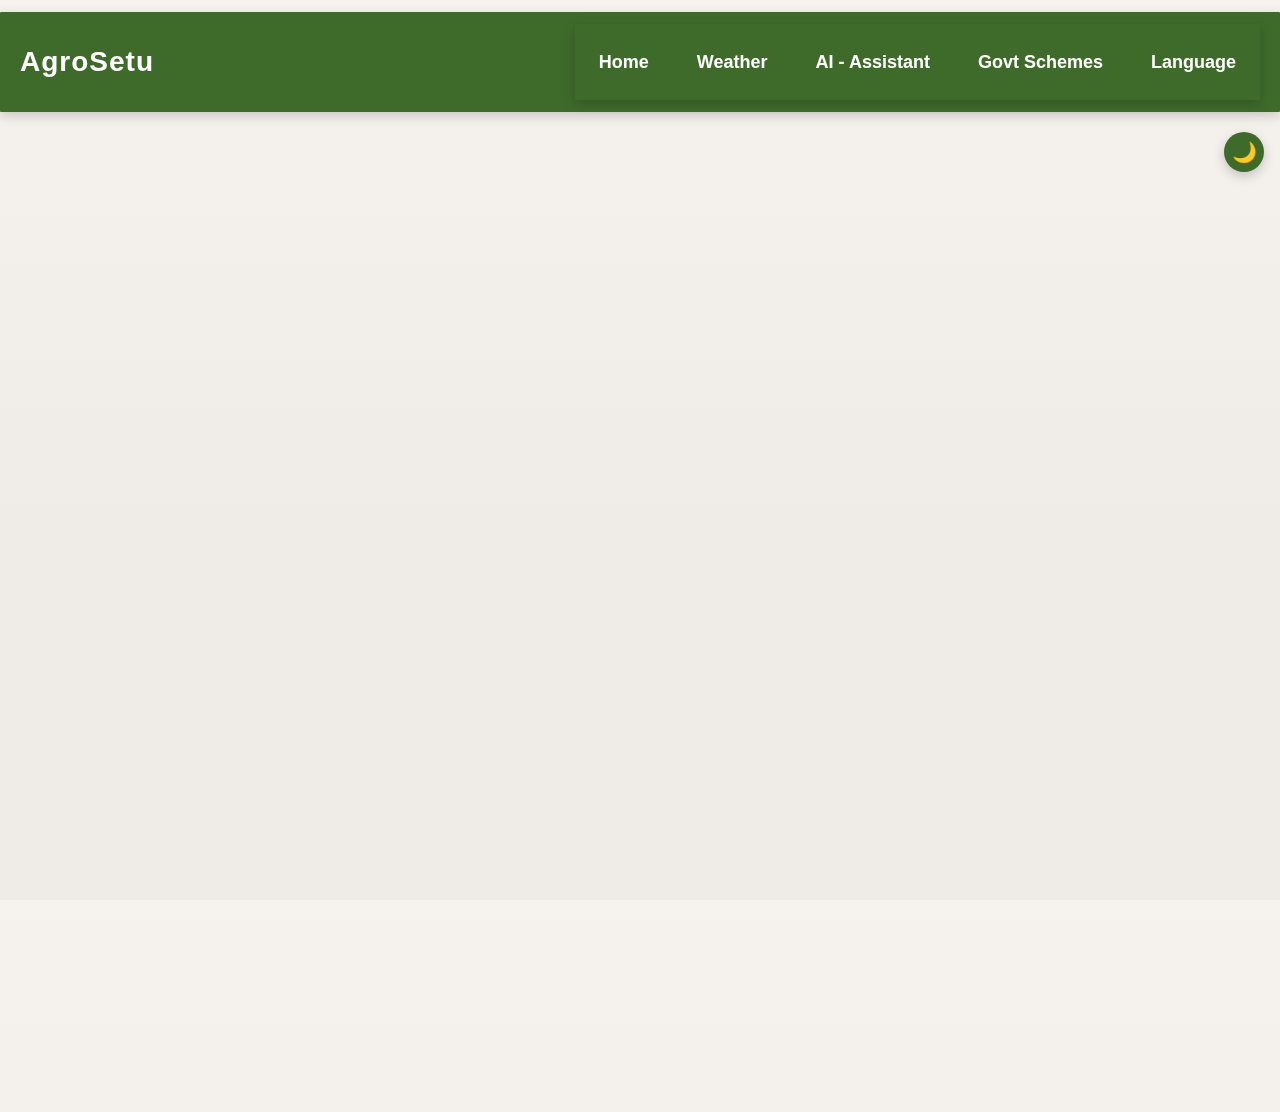
<file: index.html>
<!DOCTYPE html>
<html lang="en" data-theme="light">
<head>
    <meta charset="UTF-8" />
    <meta name="viewport" content="width=device-width, initial-scale=1.0" />
    <title data-i18n="title">AgroSetu</title>
    <link rel="icon" href="logo.png" type="image/png">
    <link rel="stylesheet" href="style.css" />

    <script>
        document.addEventListener('contextmenu', e => e.preventDefault());
    </script>
</head>

<body>

<header class="site-header">
    <div class="logo">AgroSetu</div>

    <button class="hamburger" onclick="toggleMenu()">☰</button>

    <nav id="navbar">
        <a href="index.html" data-i18n="nav_home">Home</a>
        
        <a href="weather.html" data-i18n="nav_weather">Weather</a>
        
        <a href="assistant.html" data-i18n="nav_assistant">AI - Assistant</a>
        <a href="schemes.html" data-i18n="nav_schemes">Govt Schemes</a>
        <a href="languages.html" data-i18n="nav_language">Language</a>
    </nav>
</header>

<div style="display:flex; justify-content:flex-end; padding:8px 16px;">
    <button id="themeToggle"
        style="background:var(--accent); border:none; border-radius:50%; width:40px; height:40px;
        display:flex; align-items:center; justify-content:center; font-size:20px; cursor:pointer;
        box-shadow:0 4px 12px rgba(0,0,0,0.2);">
        🌙
    </button>
</div>

<div class="hero fade-in"
    style="
    height:320px; display:flex; align-items:center; justify-content:center;
    color:white; font-size:32px; font-weight:700;
    text-shadow:0 0 12px rgba(0,0,0,0.6);
    border-radius:12px; margin:20px;"
    data-i18n="hero_text">
    Simple • Localized • Farmer-Friendly
</div>

<div class="section fade-in">
    <h2 data-i18n="section1_title">Crop & Weather Guidance</h2>
    <p data-i18n="section1_desc">
        Get region-based crop recommendations, rainfall predictions, and soil-friendly guidance in a simple, easy-to-understand format.
    </p>

    <div class="cards">
        <div class="card">
            <a style = "text-decoration: none;"href="weather.html"><img src="weather-icon.webp" /></a>
            <a style = "text-decoration: none;" href="weather.html"><p data-i18n="feature_weather">Daily Weather Updates</p></a>
        </div>
        <div class="card">
            <a style = "text-decoration: none;"href="assistant.html"><img src="image.png" /></a>
            <p data-i18n="feature_crop">Crop Recommendations</p>
        </div>
        <div class="card">
           <a style = "text-decoration: none;"href="assistant.html"><img src="istockphoto-489871228-612x612.jpg" /></a>
            <p data-i18n="feature_soil">Soil-based Suggestions</p>
        </div>
    </div>
</div>

<div class="section fade-in">
    <h2 data-i18n="section2_title">Government Schemes</h2>
    <p data-i18n="section2_desc">
        Stay updated with important farmer schemes like PM-KISAN, crop insurance, subsidies, and more — in your own language.
    </p>
</div>

<footer class="fade-in"
    style="background:var(--accent); color:white; padding:20px; margin:20px auto;
    max-width:1100px; box-shadow:0 6px 20px var(--shadow);"
    data-i18n="footer">
    © 2025 AgroSetu | Designed for Accessible Agriculture
</footer>

<script>

let lastScroll = 0;
const nav = document.querySelector("nav");

window.addEventListener("scroll", () => {
    const current = window.scrollY;
    if (current > lastScroll && current > 50) nav.classList.add("nav-small");
    else nav.classList.remove("nav-small");
    lastScroll = current;
});

const themeBtn = document.getElementById("themeToggle");
const mobileNav = document.getElementById("navbar");

themeBtn.onclick = () => {
    const t = document.body.dataset.theme === "dark" ? "light" : "dark";
    document.body.dataset.theme = t;
    themeBtn.textContent = t === "dark" ? "☀️" : "🌙";
    localStorage.setItem("theme", t);
};

function toggleMenu() {
    mobileNav.classList.toggle("open");
    themeBtn.style.display = mobileNav.classList.contains("open") ? "none" : "block";
}

const savedTheme = localStorage.getItem("theme");
if (savedTheme) {
    document.body.dataset.theme = savedTheme;
    themeBtn.textContent = savedTheme === "dark" ? "☀️" : "🌙";
}

const translations = {
    en: {
        title: "AgroSetu",
        nav_home: "Home",
        nav_crop: "Crop Advisory",
        nav_weather: "Weather",
        nav_irrigation: "Irrigation Tips",
        nav_assistant: "AI - Assistant",
        nav_schemes: "Govt Schemes",
        nav_language: "Language",
        hero_text: "Simple • Localized • Farmer-Friendly",
        section1_title: "Crop & Weather Guidance",
        section1_desc: "Get region-based crop recommendations, rainfall predictions, and soil-friendly guidance in a simple, easy-to-understand format.",
        feature_weather: "Daily Weather Updates",
        feature_crop: "Crop Recommendations",
        feature_soil: "Soil-based Suggestions",
        section2_title: "Government Schemes",
        section2_desc: "Stay updated with important farmer schemes like PM-KISAN, crop insurance, subsidies, and more — in your own language.",
        footer: "© 2025 AgroSetu | Designed for Accessible Agriculture"
    },
    hi: {
        title: "एग्रोसेतु",
        nav_home: "होम",
        nav_crop: "फसल सलाह",
        nav_weather: "मौसम",
        nav_irrigation: "सिंचाई सुझाव",
        nav_assistant: "कृत्रिम बुद्धिमत्ता सहाय्यक",
        nav_schemes: "सरकारी योजनाएँ",
        nav_language: "भाषा",
        hero_text: "सरल • स्थानीय • किसान-हितैषी",
        section1_title: "फसल और मौसम मार्गदर्शन",
        section1_desc: "क्षेत्र आधारित फसल सलाह, वर्षा पूर्वानुमान और मिट्टी के अनुसार सुझाव प्राप्त करें।",
        feature_weather: "दैनिक मौसम अपडेट",
        feature_crop: "फसल सिफारिशें",
        feature_soil: "मिट्टी आधारित सुझाव",
        section2_title: "सरकारी योजनाएँ",
        section2_desc: "पीएम-किसान, फसल बीमा, सब्सिडी जैसी योजनाओं की जानकारी अपनी भाषा में पाएं।",
        footer: "© 2025 एग्रोसेतु | सुलभ कृषि के लिए डिज़ाइन"
    },
    mr: {
        title: "अ‍ॅग्रोसेतू",
        nav_home: "मुख्यपृष्ठ",
        nav_crop: "पीक सल्ला",
        nav_weather: "हवामान",
        nav_irrigation: "सिंचन टिप्स",
        nav_assistant: "कृत्रिम बुद्धिमत्ता सहाय्यक",
        nav_schemes: "शासकीय योजना",
        nav_language: "भाषा",
        hero_text: "सोपे • स्थानिक • शेतकरी-हितैषी",
        section1_title: "पीक व हवामान मार्गदर्शन",
        section1_desc: "प्रदेशानुसार पीक सल्ला, पावसाचा अंदाज व मातीस अनुरूप सूचना मिळवा.",
        feature_weather: "दैनिक हवामान माहिती",
        feature_crop: "पीक शिफारसी",
        feature_soil: "मातीवर आधारित सूचना",
        section2_title: "शासकीय योजना",
        section2_desc: "पीएम-किसान, पीक विमा, अनुदान यांची माहिती तुमच्या भाषेत.",
        footer: "© 2025 अ‍ॅग्रोसेतू | सुलभ शेतीसाठी डिझाइन"
    }
};

function applyLanguage(lang) {
    document.querySelectorAll("[data-i18n]").forEach(el => {
        const key = el.dataset.i18n;
        if (translations[lang][key]) el.innerText = translations[lang][key];
    });
}

applyLanguage(localStorage.getItem("language") || "en");
</script>

</body>
</html>
</file>
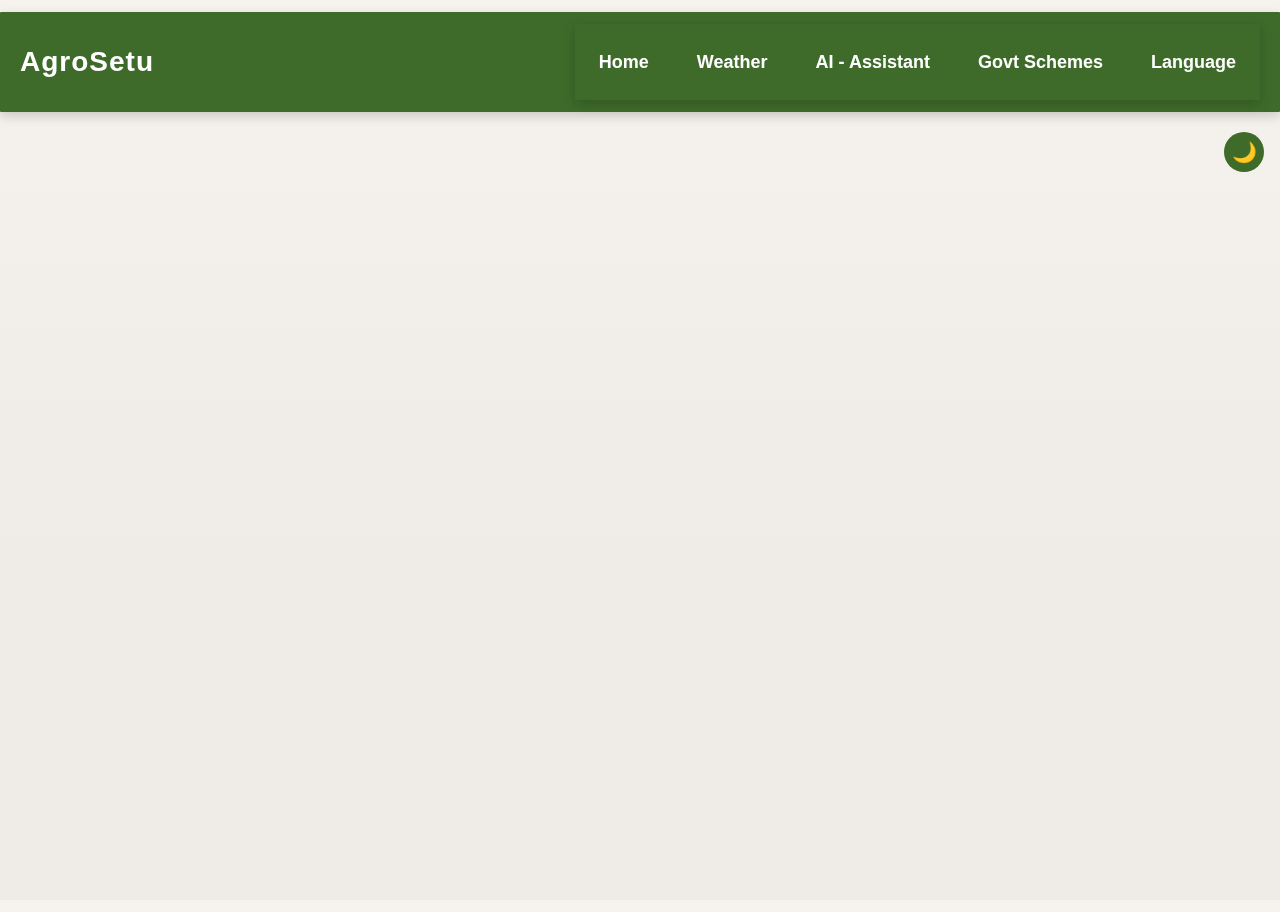
<file: languages.html>
<!DOCTYPE html>
<html lang="en" data-theme="light">

<head>
    <meta charset="UTF-8" />
    <meta name="viewport" content="width=device-width, initial-scale=1.0" />
    <title data-i18n="title">Languages</title>
    <link rel="icon" href="logo.png" type="image/png">
    <link rel="stylesheet" href="style.css" />
</head>

<body>

    <header class="site-header">
        <div class="logo" data-i18n="logo">AgroSetu</div>

        <button class="hamburger" onclick="toggleMenu()">☰</button>

        <nav id="navbar">
            <a href="index.html" data-i18n="nav_home">Home</a>

            <a href="weather.html" data-i18n="nav_weather">Weather</a>

            <a href="assistant.html" data-i18n="nav_assistant">AI - Assistant</a>
            <a href="schemes.html" data-i18n="nav_schemes">Govt Schemes</a>
            <a href="languages.html" data-i18n="nav_language">Language</a>
        </nav>
    </header>

    <div style="display:flex; justify-content:flex-end; padding:8px 16px;">
        <button id="themeToggle" style="background: var(--accent); border:none; border-radius:50%; width:40px; height:40px;
                   display:flex; align-items:center; justify-content:center; font-size:20px; cursor:pointer;">
            🌙
        </button>
    </div>

    <div class="section fade-in" style="min-height:50vh; padding:40px 20px;">
        <h2 data-i18n="select_language">Select Your Preferred Language</h2>
        <p data-i18n="language_desc">
            Choose a language for easier navigation and better accessibility.
        </p>

        <div class="cards">
            <div class="card lang-card" onclick="setLanguage('en')">
                <p>English</p>
            </div>

            <div class="card lang-card" onclick="setLanguage('hi')">
                <p>हिंदी</p>
            </div>

            <div class="card lang-card" onclick="setLanguage('mr')">
                <p>मराठी</p>
            </div>
        </div>
    </div>

    <footer class="fade-in" style="background:var(--accent); color:white; padding:20px; margin:20px auto;
               max-width:1100px; box-shadow:0 6px 20px var(--shadow);" data-i18n="footer">
        © 2025 AgroSetu | Language Module
    </footer>

    <script>

        let lastScroll = 0;
        const nav = document.querySelector("nav");

        window.addEventListener("scroll", () => {
            const current = window.scrollY;
            if (current > lastScroll && current > 50) nav.classList.add("nav-small");
            else nav.classList.remove("nav-small");
            lastScroll = current;
        });


        const themeBtn = document.getElementById("themeToggle");
        const mobileNav = document.getElementById("navbar");

        themeBtn.onclick = () => {
            const theme = document.body.dataset.theme === "dark" ? "light" : "dark";
            document.body.dataset.theme = theme;
            themeBtn.textContent = theme === "dark" ? "☀️" : "🌙";
            localStorage.setItem("theme", theme);
        };

        function toggleMenu() {
            mobileNav.classList.toggle("open");
            themeBtn.style.display = mobileNav.classList.contains("open") ? "none" : "block";
        }

        const savedTheme = localStorage.getItem("theme");
        if (savedTheme) {
            document.body.dataset.theme = savedTheme;
            themeBtn.textContent = savedTheme === "dark" ? "☀️" : "🌙";
        }


        const translations = {
            en: {
                title: "Language",
                nav_home: "Home",
                nav_crop: "Crop Advisory",
                nav_weather: "Weather",
                nav_irrigation: "Irrigation Tips",
                nav_assistant: "AI - Assistant",
                nav_schemes: "Govt Schemes",
                nav_language: "Language",
                select_language: "Select Your Preferred Language",
                language_desc: "Choose a language for easier navigation and better accessibility.",
                footer: "© 2025 AgroSetu | Language Module"
            },
            hi: {
                title: "भाषा",
                nav_home: "होम",
                nav_crop: "फसल सलाह",
                nav_assistant: "कृत्रिम बुद्धिमत्ता सहाय्यक",
                nav_weather: "मौसम",
                nav_irrigation: "सिंचाई सुझाव",
                nav_schemes: "सरकारी योजनाएँ",
                nav_language: "भाषा",
                select_language: "अपनी पसंदीदा भाषा चुनें",
                language_desc: "आसान उपयोग और बेहतर अनुभव के लिए भाषा चुनें।",
                footer: "© 2025 एग्रोसेतु | भाषा मॉड्यूल"
            },
            mr: {
                title: "भाषा",
                nav_home: "मुख्यपृष्ठ",
                nav_crop: "पीक सल्ला",
                nav_weather: "हवामान",
                nav_irrigation: "सिंचन टिप्स",
                nav_assistant: "कृत्रिम बुद्धिमत्ता सहाय्यक",
                nav_schemes: "शासकीय योजना",
                nav_language: "भाषा",
                select_language: "आपली पसंतीची भाषा निवडा",
                language_desc: "सुलभ वापर आणि चांगल्या अनुभवासाठी भाषा निवडा.",
                footer: "© 2025 अ‍ॅग्रोसेतू | भाषा विभाग"
            }
        };

        function setLanguage(lang) {
            localStorage.setItem("language", lang);
            applyLanguage(lang);
        }

        function applyLanguage(lang) {
            document.querySelectorAll("[data-i18n]").forEach(el => {
                const key = el.getAttribute("data-i18n");
                if (translations[lang][key]) {
                    el.innerText = translations[lang][key];
                }
            });
        }


        applyLanguage(localStorage.getItem("language") || "en");
    </script>

</body>

</html>
</file>
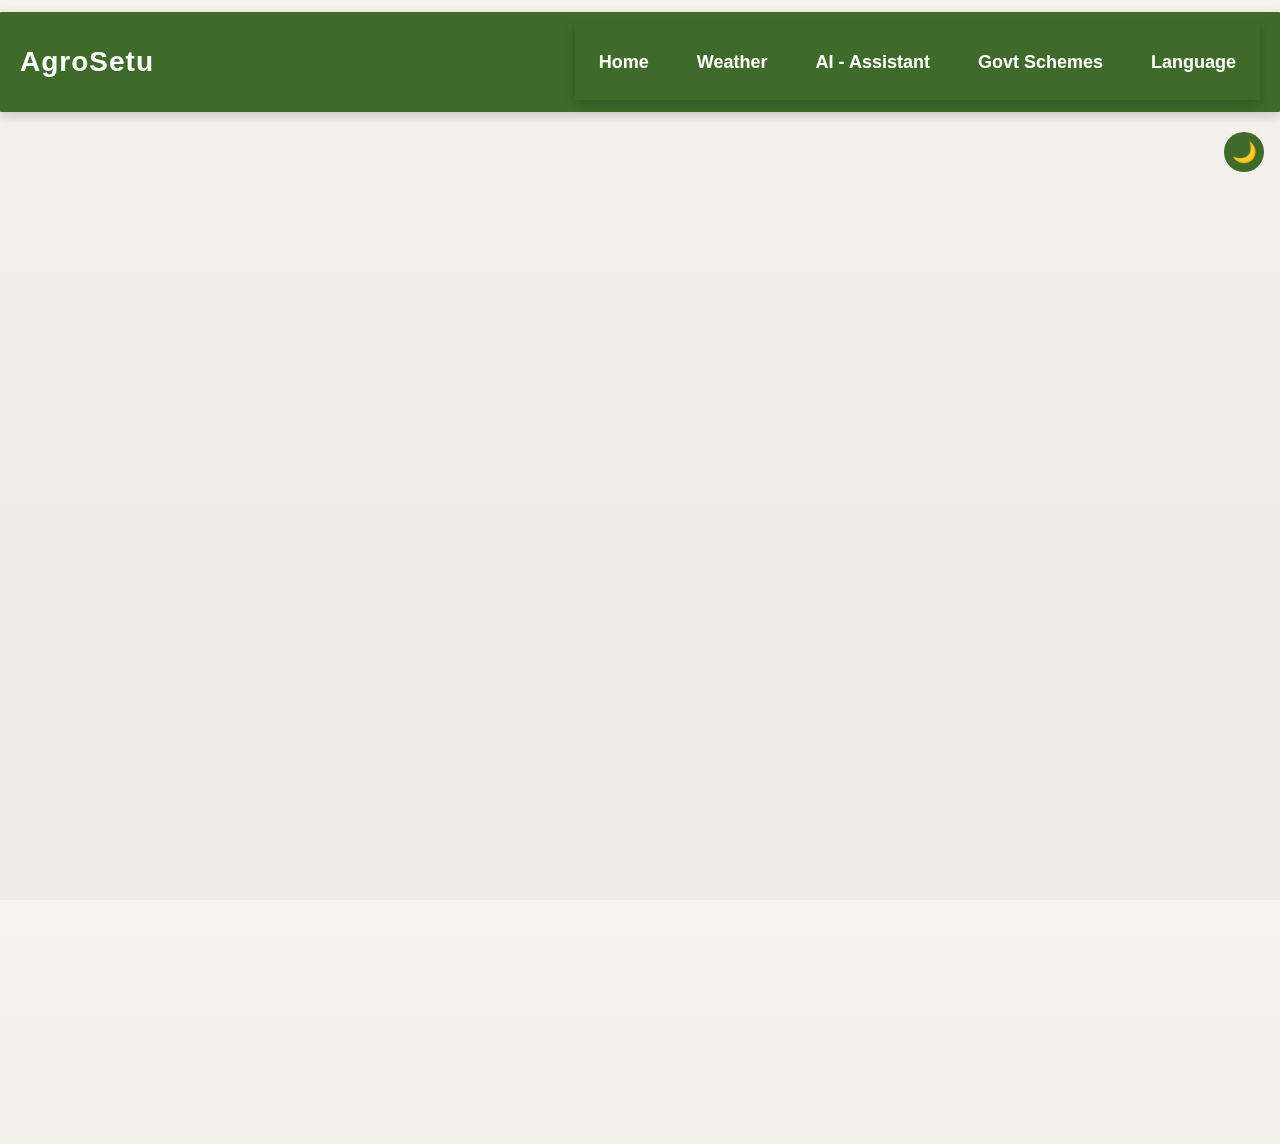
<file: schemes.html>
<!DOCTYPE html>
<html lang="en" data-theme="light">

<head>
    <meta charset="UTF-8" />
    <meta name="viewport" content="width=device-width, initial-scale=1.0" />
    <title data-i18n="title">Government Schemes</title>
    <link rel="icon" href="logo.png" type="image/png" />
    <link rel="stylesheet" href="style.css" />
</head>

<body>

    <header class="site-header">
        <div class="logo" data-i18n="logo">AgroSetu</div>

        <button class="hamburger" onclick="toggleMenu()">☰</button>

        <nav id="navbar">
            <a href="index.html" data-i18n="navhome">Home</a>

            <a href="weather.html" data-i18n="navweather">Weather</a>

            <a href="assistant.html" data-i18n="navassistant">AI - Assistant</a>
            <a href="schemes.html" data-i18n="navschemes">Govt Schemes</a>
            <a href="languages.html" data-i18n="navlanguage">Language</a>
        </nav>
    </header>


    <div style="display:flex; justify-content:flex-end; padding:8px 16px;">
        <button id="themeToggle" style="background:var(--accent); border:none; border-radius:50%; width:40px; height:40px;
            display:flex; align-items:center; justify-content:center; font-size:20px; cursor:pointer;">
            🌙
        </button>
    </div>

    <div class="section fade-in">
        <h2 data-i18n="statetitle">State Government Schemes</h2>
        <p data-i18n="statedesc">
            Choose your state to view relevant schemes for farmers.
        </p>

        <div class="form-group">
            <label class="form-label" data-i18n="selectstate">Select State:</label>
            <select class="input-field" id="stateSelect">
                <option value="mh" data-i18n="statemh">Maharashtra</option>
                <option value="gj" data-i18n="stategj">Gujarat</option>
                <option value="ka" data-i18n="stateka">Karnataka</option>
            </select>
        </div>
    </div>


    <div class="section fade-in">
        <h2 data-i18n="stateschemesheading">TOP SCHEMES</h2>
        <div id="stateSchemes" class="cards" style="margin-top: 18px;"></div>
    </div>


    <footer class="fade-in" style="background:var(--accent); color:white; padding:20px; margin:20px auto;
        max-width:1100px; box-shadow:0 6px 20px var(--shadow);" data-i18n="footer">
        © 2025 AgroSetu Government Schemes Module
    </footer>


    <script src="https://code.jquery.com/jquery-3.7.1.min.js"></script>


    <script>

        let lastScroll = 0;
        const nav = document.querySelector("nav");

        window.addEventListener("scroll", () => {
            const current = window.scrollY;
            if (current > lastScroll && current > 50) nav.classList.add("nav-small");
            else nav.classList.remove("nav-small");
            lastScroll = current;
        });

        const themeBtn = document.getElementById("themeToggle");
        const mobileNav = document.getElementById("navbar");

        themeBtn.onclick = () => {
            const theme = document.body.dataset.theme === "dark" ? "light" : "dark";
            document.body.dataset.theme = theme;
            themeBtn.textContent = theme === "dark" ? "☀️" : "🌙";
            localStorage.setItem("theme", theme);
        };

        function toggleMenu() {
            mobileNav.classList.toggle("open");
            themeBtn.style.display = mobileNav.classList.contains("open") ? "none" : "block";
        }

        const savedTheme = localStorage.getItem("theme");
        if (savedTheme) {
            document.body.dataset.theme = savedTheme;
            themeBtn.textContent = savedTheme === "dark" ? "☀️" : "🌙";
        }


        const stateSchemesData = {
            mh: [
                {
                    img: "pm-kisan.jpg",
                    alt: "PM Kisan",
                    i18nKey: "schemepmkisan",
                    fallback: "PM Kisan Samman Nidhi",
                    href: "https://pmkisan.gov.in/"
                },
                {
                    img: "vish.png",
                    alt: "PM Vishwakarma",
                    i18nKey: "schemevish",
                    fallback: "PM Vishwakarma",
                    href: "https://pmvishwakarma.gov.in/"
                },
                {
                    img: "PMJAY logo.jpg",
                    alt: "MJPJAY",
                    i18nKey: "schememjpjay",
                    fallback: "MJPJAY",
                    href: "https://www.jeevandayee.gov.in/"
                },
                {
                    img: "images.jpg",
                    alt: "Paramparagat Krishi Vikas Yojana",
                    i18nKey: "pkvy",
                    fallback: "Paramparagat Krishi Vikas Yojana",
                    href: "https://pgsindia-ncof.gov.in/"
                },
                {
                    img: "kusum.png",
                    alt: "PMKUSUM",
                    i18nKey: "kusum",
                    fallback: "Pradhan Mantri Kisan Urja Suraksha evam Utthaan Mahabhiyaan",
                    href: "https://pmkusum.mnre.gov.in/"
                },
                {
                    img: "pmfby.png",
                    alt: "PM-FBY",
                    i18nKey: "pmfby",
                    fallback: "PM - FBY",
                    href: "https://pmfby.gov.in/"
                },
                {
                    img: "SMAM.jpg",
                    alt: "SMAM",
                    i18nKey: "smam",
                    fallback: "Agricultural Machinery Scheme",
                    href: "https://agrimachinery.nic.in/"
                },
                {
                    img: "soil.png",
                    alt: "SOIL-HEALTH",
                    i18nKey: "soil",
                    fallback: "Soil - Health Card",
                    href: "https://www.soilhealth.dac.gov.in/home"
                }
            ],
            ka: [
                {
                    img: "karlogo.png",
                    alt: "KA Scheme 1",
                    i18nKey: "kaka1",
                    fallback: "Udyogini Scheme",
                    href: "https://udyogini.org/?gad_source=1&gad_campaignid=15425539919&gbraid=0AAAAAoQycMha-GapfCysOFZ28S5PMLSPQ&gclid=Cj0KCQiApL7KBhC7ARIsAD2Xq3B_MWNmIZbMp20X4W9mvhA_eKrqItglTbG_A3V3bJHC7-TMeXx0390aAnW4EALw_wcB"
                },
                {
                    img: "karlogo.png",
                    alt: "KA Scheme 2",
                    i18nKey: "kaka2",
                    fallback: "Airavata Scheme",
                    href: "https://web.umang.gov.in/landing/scheme/detail/airavata-scheme_airavata.html"
                },
                {
                    img: "karlogo.png",
                    alt: "KA Scheme 3",
                    i18nKey: "kaka3",
                    fallback: "Manaswini Scheme",
                    href: "https://dssp.karnataka.gov.in/dssp/Manaswini.aspx"
                }
            ],
            gj: [
                {
                    img: "gujarat.jpg",
                    alt: "GJ Scheme 1",
                    i18nKey: "gj1",
                    fallback: "Sardar Patel Sahbhagi Jalsanchay Yojana",
                    href: "https://guj-nwrws.gujarat.gov.in/showpage.aspx?contentid=1557&lang=english"
                },
                {
                    img: "gujarat.jpg",
                    alt: "GJ Scheme 2",
                    i18nKey: "gj2",
                    fallback: "Vahli Dikri Yojana",
                    href: "https://junagadh.nic.in/form/vhali-dikri-yojna-form/"
                },
                {
                    img: "gujarat.jpg",
                    alt: "GJ Scheme 3",
                    i18nKey: "gj3",
                    fallback: "Namo Laxmi Yojana",
                    href: "https://web.convegenius.ai/bots?botId=0210067668891649"
                }
            ]

        };

        function renderStateSchemes(stateCode) {
            const container = $("#stateSchemes");
            container.empty();

            const schemes = stateSchemesData[stateCode] || [];
            if (!schemes.length) {
                container.append('<p style="color: var(--muted);" data-i18n="comingsoon">Coming soon for this state.</p>');

                const currentLang = localStorage.getItem("language") || "en";
                applyLanguage(currentLang);
                return;
            }

            schemes.forEach(s => {
                const cardHtml = `
                    <a href="${s.href}" target="_blank" style="text-decoration:none;">
                        <div class="card">
                            <img style="height: 168px;" src="${s.img}" alt="${s.alt}" />
                            <p data-i18n="${s.i18nKey}">${s.fallback}</p>
                        </div>
                    </a>
                `;
                container.append(cardHtml);
            });

            const currentLang = localStorage.getItem("language") || "en";
            applyLanguage(currentLang);
        }

        $(document).ready(function () {
            const initialState = $("#stateSelect").val() || "mh";
            renderStateSchemes(initialState);

            $("#stateSelect").on("change", function () {
                renderStateSchemes(this.value);
            });
        });


        const translations = {
            en: {
                title: "Government Schemes",
                logo: "AgroSetu",
                navhome: "Home",
                navcrop: "Crop Advisory",
                navweather: "Weather",
                navirrigation: "Irrigation Tips",
                navassistant: "AI - Assistant",
                navschemes: "Govt Schemes",
                navlanguage: "Language",

                centraltitle: "Central Government Schemes",
                schemepmkisan: "PM Kisan Samman Nidhi",
                schemevish: "PM Vishwakarma",
                schememjpjay: "MJPJAY",
                pkvy: "Paramparagat Krishi Vikas Yojana",
                kusum: "Pradhan Mantri Kisan Urja Suraksha evam Utthaan Mahabhiyaan",
                pmfby: "PM - FBY",
                smam: "Agricultural Machinery Scheme",
                soil: "Soil - Health Card",

                statetitle: "State Government Schemes",
                statedesc: "Choose your state to view relevant schemes for farmers.",
                selectstate: "Select State:",

                stateschemesheading: "TOP SCHEMES",
                comingsoon: "Coming soon for this state.",

                statemh: "Maharashtra",
                stateka: "Karnataka",
                stategj: "Gujarat",
                statemp: "Madhya Pradesh",
                statepb: "Punjab",

                kaka1: "Udyogini Scheme",
                kaka2: "Airavata Scheme",
                kaka3: "Manaswini Scheme",
                gj1: "Sardar Patel Sahbhagi Jalsanchay Yojana",
                gj2: "Vahli Dikri Yojana",
                gj3: "Namo Laxmi Yojana",

                footer: "© 2025 AgroSetu Government Schemes Module"
            },
            hi: {
                title: "सरकारी योजनाएँ",
                logo: "एग्रोसेतु",
                navhome: "होम",
                navcrop: "फसल सलाह",
                navweather: "मौसम",
                navirrigation: "सिंचाई सुझाव",
                navassistant: "कृत्रिम बुद्धिमत्ता सहाय्यक",
                navschemes: "सरकारी योजनाएँ",
                navlanguage: "भाषा",

                centraltitle: "केंद्र सरकार की योजनाएँ",
                schemepmkisan: "पीएम किसान सम्मान निधि",
                schemevish: "पीएम विश्वकर्मा",
                schememjpjay: "महात्मा ज्योतिबा फुले जन आरोग्य योजना",
                pkvy: "परंपरागत कृषी विकास योजना ",
                kusum: "प्रधानमंत्री किसान ऊर्जा सुरक्षा एवं उत्थान महाभियान ",
                pmfby: "प्रधानमंत्री फसल बीमा योजना",
                smam: "कृषि मशीनीकरण उप-मिशन ",
                soil: "मृदा आरोग्य कार्ड",

                statetitle: "राज्य सरकार की योजनाएँ",
                statedesc: "किसानों के लिए योजनाएँ देखने हेतु राज्य चुनें।",
                selectstate: "राज्य चुनें:",

                stateschemesheading: "चयनित राज्य की योजनाएँ",
                comingsoon: "इस राज्य के लिए योजनाएँ जल्द ही जोड़ी जाएँगी।",

                statemh: "महाराष्ट्र",
                stateka: "कर्नाटक",
                stategj: "गुजरात",
                statemp: "मध्य प्रदेश",
                statepb: "पंजाब",

                kaka1: "कर्नाटक योजना 1",
                kaka2: "कर्नाटक योजना 2",
                kaka3: "कर्नाटक योजना 3",
                gj1: "गुजरात योजना 1",
                gj2: "गुजरात योजना 2",
                gj3: "गुजरात योजना 3",

                footer: "© 2025 एग्रोसेतु सरकारी योजनाएँ मॉड्यूल"
            },
            mr: {
                title: "शासकीय योजना",
                logo: "अॅग्रोसेतु",
                navhome: "मुख्यपृष्ठ",
                navcrop: "पीक सल्ला",
                navweather: "हवामान",
                navirrigation: "सिंचन टिप्स",
                navassistant: "कृत्रिम बुद्धिमत्ता सहाय्यक",
                navschemes: "शासकीय योजना",
                navlanguage: "भाषा",

                centraltitle: "केंद्र सरकारच्या योजना",
                schemepmkisan: "पीएम किसान सन्मान निधी",
                schemevish: "पीएम विश्वकर्मा",
                schememjpjay: "महात्मा ज्योतिबा फुले जन आरोग्य योजना",
                pkvy: "परंपरागत कृषी विकास योजना ",
                kusum: "प्रधानमंत्री किसान ऊर्जा सुरक्षा एवं उत्थान महाभियान ",
                pmfby: "प्रधानमंत्री फसल बीमा योजना",
                smam: "कृषि मशीनीकरण उप-मिशन ",
                soil: "मृदा आरोग्य कार्ड",

                statetitle: "राज्य सरकारच्या योजना",
                statedesc: "शेतकऱ्यांसाठी योजना पाहण्यासाठी राज्य निवडा.",
                selectstate: "राज्य निवडा:",

                stateschemesheading: "निवडलेल्या राज्याच्या योजना",
                comingsoon: "या राज्यासाठी योजना लवकरच जोडल्या जातील.",

                statemh: "महाराष्ट्र",
                stateka: "कर्नाटक",
                stategj: "गुजरात",
                statemp: "मध्य प्रदेश",
                statepb: "पंजाब",

                kaka1: "कर्नाटक योजना 1",
                kaka2: "कर्नाटक योजना 2",
                kaka3: "कर्नाटक योजना 3",
                gj1: "गुजरात योजना 1",
                gj2: "गुजरात योजना 2",
                gj3: "गुजरात योजना 3",

                footer: "© 2025 अॅग्रोसेतु शासकीय योजना विभाग"
            }
        };

        function applyLanguage(lang) {
            document.querySelectorAll("[data-i18n]").forEach(el => {
                const key = el.getAttribute("data-i18n");
                if (translations[lang] && translations[lang][key]) {
                    el.innerText = translations[lang][key];
                }
            });
            if (translations[lang] && translations[lang].title) {
                document.title = translations[lang].title;
            }
        }

        function setLanguage(lang) {
            localStorage.setItem("language", lang);
            applyLanguage(lang);
        }

        applyLanguage(localStorage.getItem("language") || "en");
    </script>
</body>

</html>
</file>
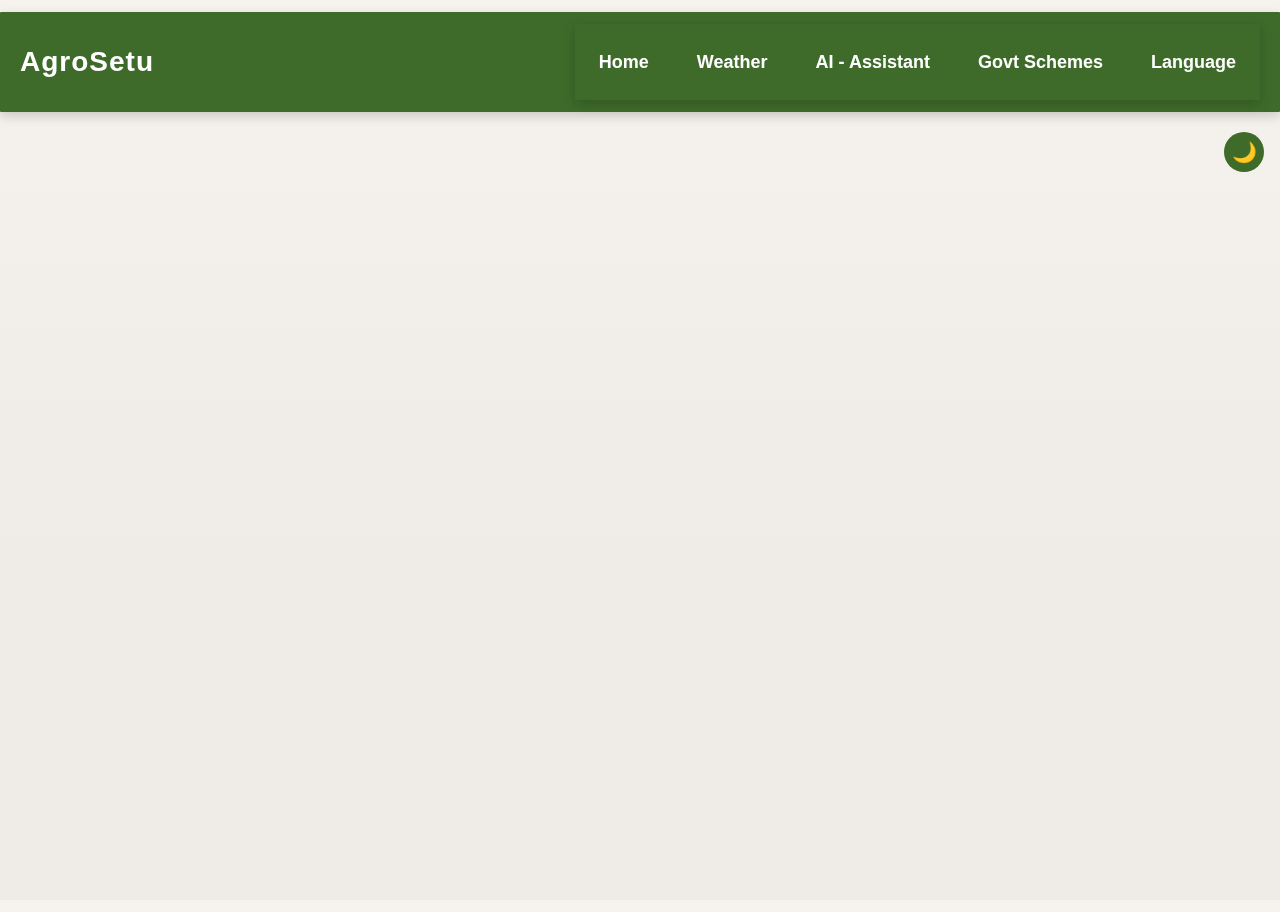
<file: weather.html>
<!DOCTYPE html>
<html lang="en" data-theme="light">

<head>
    <meta charset="UTF-8" />
    <meta name="viewport" content="width=device-width, initial-scale=1.0" />
    <title data-i18n="title">Weather Updates</title>
    <link rel="icon" href="logo.png" type="image/png">

    <script>
        document.addEventListener('contextmenu', e => e.preventDefault());
    </script>

    <link rel="stylesheet" href="style.css" />
</head>

<body>

    <header class="site-header">
        <div class="logo">AgroSetu</div>

        <button class="hamburger" onclick="toggleMenu()">☰</button>

        <nav id="navbar">
            <a href="index.html" data-i18n="nav_home">Home</a>
            <a href="weather.html" data-i18n="nav_weather">Weather</a>
            <a href="assistant.html" data-i18n="nav_assistant">AI - Assistant</a>
            <a href="schemes.html" data-i18n="nav_schemes">Govt Schemes</a>
            <a href="languages.html" data-i18n="nav_language">Language</a>
        </nav>
    </header>

    <div style="display:flex; justify-content:flex-end; padding:8px 16px;">
        <button id="themeToggle" style="background:var(--accent); border:none; border-radius:50%; width:40px; height:40px;
        display:flex; align-items:center; justify-content:center; font-size:20px; cursor:pointer;">
            🌙
        </button>
    </div>

    <div class="section fade-in">
        <h2 data-i18n="main_title">Current Weather Information</h2>
        <p data-i18n="main_desc">
            Check simple weather forecasts for better farming decisions. Temperature, rainfall, and humidity data are
            displayed clearly.
        </p>

        <div
            style="margin-top:20px; display:flex; flex-wrap:wrap; gap:10px; align-items:center; justify-content:center;">
            <label class="form-label" data-i18n="enter_location">Enter Your Location:</label>
            <input type="text" id="locationInput" class="input-field" placeholder="e.g. Pune" />
            <button class="btn primary" onclick="getWeather()" data-i18n="get_weather">
                Get Weather
            </button>
        </div>

        <div id="errorMessage" style="color:red; text-align:center; margin-top:15px; display:none;"></div>
        <div id="loadingMessage" style="text-align:center; margin-top:15px; display:none;" data-i18n="loading">
            Loading weather data...
        </div>

        <div class="cards" style="margin-top:40px;">
            <div class="card">
                <p data-i18n="temp">Temperature</p>
                <h3 id="temperature" style="color:var(--accent); margin-top:10px;">--°C</h3>
            </div>
            <div class="card">
                <p data-i18n="rain">Rainfall</p>
                <h3 id="rainfall" style="color:var(--accent); margin-top:10px;">-- mm</h3>
            </div>
            <div class="card">
                <p data-i18n="humidity">Humidity</p>
                <h3 id="humidity" style="color:var(--accent); margin-top:10px;">--%</h3>
            </div>
        </div>
    </div>

    <footer class="fade-in" style="background:var(--accent); color:white; padding:20px; margin:20px auto;
    max-width:1100px; box-shadow:0 6px 20px var(--shadow);" data-i18n="footer">
        © 2025 AgroSetu | Weather Module
    </footer>

    <script>

        let API_KEY = null;

        async function loadApiKey() {
            try {
                const res = await fetch('api_key.txt');
                API_KEY = (await res.text()).trim();
            } catch {
                const err = document.getElementById('errorMessage');
                err.textContent = 'Error loading API configuration.';
                err.style.display = 'block';
            }
        }
        loadApiKey();


        let lastScroll = 0;
        const nav = document.querySelector("nav");

        window.addEventListener("scroll", () => {
            const current = window.scrollY;
            if (current > lastScroll && current > 50) nav.classList.add("nav-small");
            else nav.classList.remove("nav-small");
            lastScroll = current;
        });


        const themeBtn = document.getElementById("themeToggle");
        const mobileNav = document.getElementById("navbar");

        themeBtn.onclick = () => {
            const t = document.body.dataset.theme === "dark" ? "light" : "dark";
            document.body.dataset.theme = t;
            themeBtn.textContent = t === "dark" ? "☀️" : "🌙";
            localStorage.setItem("theme", t);
        };

        function toggleMenu() {
            mobileNav.classList.toggle("open");
            themeBtn.style.display = mobileNav.classList.contains("open") ? "none" : "block";
        }

        const savedTheme = localStorage.getItem("theme");
        if (savedTheme) {
            document.body.dataset.theme = savedTheme;
            themeBtn.textContent = savedTheme === "dark" ? "☀️" : "🌙";
        }


        document.getElementById("locationInput").addEventListener("keypress", e => {
            if (e.key === "Enter") getWeather();
        });

        async function getWeather() {
            const loc = locationInput.value.trim();
            const err = errorMessage;
            const load = loadingMessage;

            if (!API_KEY || !loc) {
                err.textContent = "Please enter a valid location.";
                err.style.display = "block";
                return;
            }

            load.style.display = "block";
            err.style.display = "none";

            try {
                const r = await fetch(`https://api.openweathermap.org/data/2.5/weather?q=${encodeURIComponent(loc)}&appid=${API_KEY}&units=metric`);
                if (!r.ok) throw new Error("Location not found.");
                const d = await r.json();

                temperature.textContent = `${Math.round(d.main.temp)}°C`;
                humidity.textContent = `${d.main.humidity}%`;
                rainfall.textContent = `${d.rain?.['1h'] || 0} mm`;
            } catch (e) {
                err.textContent = e.message;
                err.style.display = "block";
            } finally {
                load.style.display = "none";
            }
        }


        const translations = {
            en: {
                title: "Weather Updates",
                nav_home: "Home",
                nav_crop: "Crop Advisory",
                nav_weather: "Weather",
                nav_irrigation: "Irrigation Tips",
                nav_assistant: "AI - Assistant",
                nav_schemes: "Govt Schemes",
                nav_language: "Language",
                main_title: "Current Weather Information",
                main_desc: "Check simple weather forecasts for better farming decisions. Temperature, rainfall, and humidity data are displayed clearly.",
                enter_location: "Enter Your Location:",
                get_weather: "Get Weather",
                loading: "Loading weather data...",
                temp: "Temperature",
                rain: "Rainfall",
                humidity: "Humidity",
                footer: "© 2025 AgroSetu | Weather Module"
            },
            hi: {
                title: "मौसम अपडेट",
                nav_home: "होम",
                nav_crop: "फसल सलाह",
                nav_weather: "मौसम",
                nav_irrigation: "सिंचाई सुझाव",
                nav_assistant: "कृत्रिम बुद्धिमत्ता सहाय्यक",
                nav_schemes: "सरकारी योजनाएँ",
                nav_language: "भाषा",
                main_title: "वर्तमान मौसम जानकारी",
                main_desc: "बेहतर कृषि निर्णयों के लिए मौसम की जानकारी प्राप्त करें।",
                enter_location: "स्थान दर्ज करें:",
                get_weather: "मौसम देखें",
                loading: "मौसम डेटा लोड हो रहा है...",
                temp: "तापमान",
                rain: "वर्षा",
                humidity: "आर्द्रता",
                footer: "© 2025 एग्रोसेतु | मौसम मॉड्यूल"
            },
            mr: {
                title: "हवामान अपडेट",
                nav_home: "मुख्यपृष्ठ",
                nav_crop: "पीक सल्ला",
                nav_weather: "हवामान",
                nav_irrigation: "सिंचन टिप्स",
                nav_assistant: "कृत्रिम बुद्धिमत्ता सहाय्यक",
                nav_schemes: "शासकीय योजना",
                nav_language: "भाषा",
                main_title: "सध्याची हवामान माहिती",
                main_desc: "शेतीसाठी योग्य निर्णय घेण्यासाठी हवामान माहिती मिळवा.",
                enter_location: "स्थान प्रविष्ट करा:",
                get_weather: "हवामान पहा",
                loading: "हवामान डेटा लोड होत आहे...",
                temp: "तापमान",
                rain: "पर्जन्य",
                humidity: "आर्द्रता",
                footer: "© 2025 अ‍ॅग्रोसेतू | हवामान विभाग"
            }
        };

        function applyLanguage(lang) {
            document.querySelectorAll("[data-i18n]").forEach(el => {
                const key = el.dataset.i18n;
                if (translations[lang][key]) el.innerText = translations[lang][key];
            });
        }
        applyLanguage(localStorage.getItem("language") || "en");
    </script>

</body>

</html>
</file>
<file: style.css>
/* ==========================
   Earthy Theme (Brown + Green)
   Responsive, Accessible, Animations
   Includes: dark-mode variables, large buttons, language & theme helpers
   ========================== */

:root {
  --bg: #f6f3ef; /* light soil */
  --panel: #fff; /* card background */
  --text: #2b2b2b; /* primary text */
  --muted: #6b6b6b; /* secondary text */
  --accent: #3e6b2a; /* deep farm green */
  --accent-2: #8b5e3c; /* warm brown */
  --shadow: rgba(45, 38, 33, 0.08);
  --glass: rgba(255, 255, 255, 0.7);
}

/* Dark theme variables */
[data-theme="dark"] {
  --bg: #12100e; /* deep soil */
  --panel: #1b1917;
  --text: #e8e6e3;
  --muted: #c6c2be;
  --accent: #6aa84f;
  --accent-2: #7a4b2e;
  --shadow: rgba(0, 0, 0, 0.6);
  --glass: rgba(255, 255, 255, 0.04);
}

/* Global reset */
* {
  box-sizing: border-box;
  margin: 0;
  padding: 0;
}
html,
body {
  height: 100%;
}
body {
  -webkit-user-select: none; /* Chrome, Safari, Opera */
  -moz-user-select: none; /* Firefox */
  -ms-user-select: none; /* Internet Explorer/Edge */
  user-select: none; /* Non-prefixed version */

  font-family: "Segoe UI", Roboto, Arial, sans-serif;
  background: linear-gradient(180deg, var(--bg), #efece7 60%);
  color: var(--text);
  -webkit-font-smoothing: antialiased;
  -moz-osx-font-smoothing: grayscale;
  line-height: 1.45;
}

/* Container and layout */
.container {
  width: 100%;
  max-width: 1100px;
  margin: 0 auto;
  padding: 18px;
}

/* Header */
header {
  background: linear-gradient(90deg, var(--accent-2), var(--accent));
  color: white;
  padding: 18px 12px;
  border-radius: 1px;
  margin: 12px auto;
  text-align: center;
  box-shadow: 0 6px 18px var(--shadow);
  font-size: clamp(20px, 2.5vw, 30px);
  font-weight: 700;
}

/* ---------------------- */
/* BEAUTIFUL STICKY NAVBAR */
/* ---------------------- */

nav {
  position: sticky;
  top: 0;
  z-index: 999;
  background: var(--accent);
  padding: 15px 10px;
  display: flex;
  justify-content: center;
  gap: 20px;
  transition: all 0.25s ease-in-out;
  box-shadow: 0 4px 12px rgba(0, 0, 0, 0.18);
}

/* Navbar links */
nav a {
  color: white;
  font-size: 18px;
  font-weight: 600;
  text-decoration: none;
  padding: 8px 12px;
  border-radius: 8px;
  transition: background 0.25s;
}

/* Hover effect */
nav a:hover {
  background: rgba(0, 0, 0, 0.15);
}

/* Optional: Shrink effect when scrolling */
.nav-small {
  padding: 8px 10px !important;
  box-shadow: 0 2px 8px rgba(0, 0, 0, 0.25) !important;
}
/* -------------------------------- */
/*          AGROSETU NAVBAR         */
/* -------------------------------- */

:root {
  --nav-bg: var(--accent);
  --nav-text: #fff;
}

/* Top header container */
.site-header {
  position: sticky;
  top: 0;
  z-index: 1000;
  background: var(--nav-bg);
  padding: 12px 20px;
  display: flex;
  align-items: center;
  justify-content: space-between;
  transition: all 0.25s ease;
  box-shadow: 0 4px 12px rgba(0, 0, 0, 0.18);
}

/* Logo styling */
.logo {
  font-size: 28px;
  font-weight: 800;
  color: white;
  letter-spacing: 1px;
}

/* Navbar links */
nav a {
  color: var(--nav-text);
  font-size: 18px;
  padding: 10px 14px;
  text-decoration: none;
  font-weight: 600;
  border-radius: 8px;
  transition: 0.25s;
}

nav a:hover {
  background: rgba(255, 255, 255, 0.2);
}

/* Shrink navbar on scroll */
.shrink {
  padding: 6px 20px !important;
  box-shadow: 0 2px 8px rgba(0, 0, 0, 0.25);
}

/* ---------- Hamburger Button ---------- */
.hamburger {
  display: none;
  font-size: 30px;
  color: white;
  background: none;
  border: none;
  cursor: pointer;
}

/* ---------- Responsive Nav ---------- */
@media (max-width: 849px) {
  nav {
    position: fixed;
    top: 60px;
    right: -100%;
    width: 70%;
    height: 100vh;
    background: var(--nav-bg);
    padding: 30px 20px;
    display: flex;
    flex-direction: column;
    gap: 20px;
    transition: 0.3s ease;
    box-shadow: -4px 0 12px rgba(0, 0, 0, 0.3);
  }

  nav.open {
    right: 0;
  }

  .hamburger {
    display: block;
  }
}

.site-header {
  top: 0;
}

/* Show bottom nav only on mobile */
@media (max-width: 768px) {
  .mobile-bottom-nav {
    display: flex;
  }
}

nav a:hover {
  transform: translateY(-4px);
  box-shadow: 0 12px 30px var(--shadow);
}

/* Utility row: language + theme toggles */
.utility-row {
  display: flex;
  justify-content: flex-end;
  gap: 10px;
  align-items: center;
  padding: 6px 12px;
}

.btn {
  cursor: pointer;
  border: none;
  padding: 12px 18px;
  border-radius: 12px;
  font-weight: 700;
  font-size: 16px;
  display: inline-flex;
  align-items: center;
  gap: 10px;
  background: var(--accent);
  color: white;
  box-shadow: 0 6px 18px var(--shadow);
  transition: transform 0.15s ease, opacity 0.15s ease;
}
.btn.secondary {
  background: var(--accent-2);
}
.btn:active {
  transform: translateY(1px);
}

/* Main sections */
.section {
  background: var(--panel);
  margin: 18px auto;
  padding: 22px;
  border-radius: 14px;
  box-shadow: 0 10px 30px var(--shadow);
  max-width: 1100px;
}

.section h2 {
  font-size: clamp(20px, 2.2vw, 26px);
  margin-bottom: 8px;
}
.section p {
  color: var(--muted);
  font-size: clamp(15px, 1.4vw, 18px);
}


/* Cards */
.cards {
  display: flex;
  gap: 20px;
  flex-wrap: wrap;
  justify-content: center;
  margin-top: 18px;
}
.card {
  background: linear-gradient(180deg, var(--glass), var(--panel));
  width: 245px;
  border-radius: 12px;
  padding: 18px;
  text-align: center;
  box-shadow: 0 8px 20px var(--shadow);
  transition: transform 0.25s ease, box-shadow 0.25s ease, opacity 0.25s ease;
}
.card:hover {
  transform: translateY(-8px);
  box-shadow: 0 18px 40px var(--shadow);
}
.card img {
  width: 100%;
  height: 140px;
  object-fit: cover;
  border-radius: 8px;
}
.card p {
  margin-top: 1px;
  font-size: 18px;
  color: var(--text);
  font-weight: 740;
}

/* Large touch-friendly buttons */
.large-btn {
  display: inline-block;
  padding: 16px 22px;
  border-radius: 14px;
  font-size: 18px;
  font-weight: 800;
  background: var(--accent);
  color: #fff;
  border: none;
  cursor: pointer;
  box-shadow: 0 10px 24px var(--shadow);
}
.large-btn.secondary {
  background: var(--accent-2);
}

/* Forms and selects */
input[type="text"],
select {
  padding: 12px 14px;
  border-radius: 10px;
  border: 1px solid rgba(0, 0, 0, 0.08);
  font-size: 16px;
  width: 260px;
  outline: none;
}
input[type="text"]:focus,
select:focus {
  box-shadow: 0 8px 18px rgba(0, 0, 0, 0.08);
}

/* Footer */
footer {
  margin-top: 28px;
  padding: 18px;
  text-align: center;
  color: var(--panel);
  background: transparent;
}

/* Animations: fade-in sections */
.fade-in {
  opacity: 0;
  transform: translateY(12px);
  animation: fadeIn 0.7s forwards;
}
@keyframes fadeIn {
  to {
    opacity: 1;
    transform: none;
  }
}

/* Accessibility helpers */
.visually-hidden {
  position: absolute !important;
  height: 1px;
  width: 1px;
  overflow: hidden;
  clip: rect(1px, 1px, 1px, 1px);
  white-space: nowrap;
}

/* -------------------- Responsive rules -------------------- */
@media (max-width: 979px) {
  .container {
    padding: 14px;
  }
  .card {
    width: 220px;
  }
}
@media (max-width: 709px) {
  nav {
    justify-content: space-between;
    padding: 6px 12px;
  }
  .utility-row {
    justify-content: space-between;
    width: 100%;
    margin-bottom: 6px;
  }
  .section {
    padding: 18px;
  }
  .cards {
    gap: 14px;
  }
  header {
    font-size: 20px;
  }
}
@media (max-width: 480px) {
  .card {
    width: 92%;
    padding: 16px;
  }
  nav a {
    padding: 10px 12px;
    border-radius: 10px;
  }
  .btn {
    padding: 10px 12px;
    font-size: 14px;
  }
  .large-btn {
    width: 100%;
    text-align: center;
  }
}

/* -------------------- Language specific helpers -------------------- */
.lang-en {
  font-family: "Segoe UI", Roboto, Arial, sans-serif;
}
.lang-hi {
  font-family: "Noto Sans", "Mangal", sans-serif;
}
.lang-mr {
  font-family: "Noto Sans Devanagari", "Baloo", sans-serif;
}

/* -------------------- Theme toggle visual -------------------- */
.theme-toggle {
  display: inline-flex;
  align-items: center;
  gap: 8px;
  padding: 6px;
  background: var(--panel);
  border-radius: 999px;
  padding-left: 8px;
  padding-right: 8px;
  box-shadow: 0 6px 16px var(--shadow);
}
.theme-dot {
  width: 16px;
  height: 16px;
  border-radius: 50%;
  background: var(--accent-2);
  box-shadow: 0 4px 10px rgba(0, 0, 0, 0.12);
}

/* Small helpers for micro-interactions */
.icon {
  width: 20px;
  height: 20px;
  display: inline-block;
}

/* End of stylesheet */
</file>
